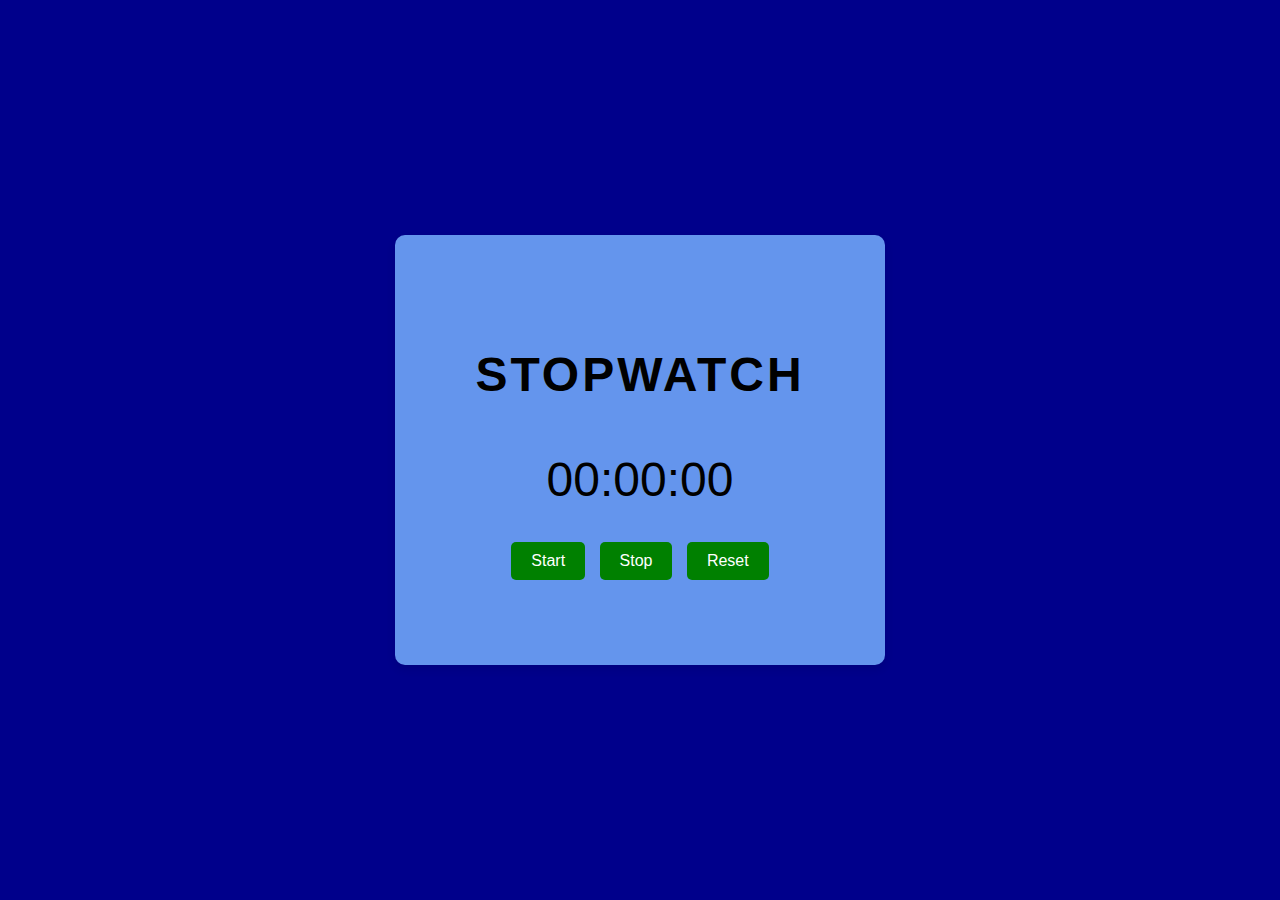
<file: index.html>
<!DOCTYPE html>
<html lang="en">
<head>
    <meta charset="UTF-8">
    <meta name="viewport" content="width=device-width, initial-scale=1.0">
    <title>Stopwatch</title>
    <link rel="stylesheet" href="main-style.css">
</head>
<body>
    <div class="stopwatch">
        <h1 class="animated-heading">Stopwatch</h1>
        <div id="time">00:00:00</div>
        <div class="controls">
            <button id="start">Start</button>
            <button id="stop">Stop</button>
            <button id="reset">Reset</button>
        </div>
    </div>
    <script src="style.js"></script>
</body>
</html>
</file>
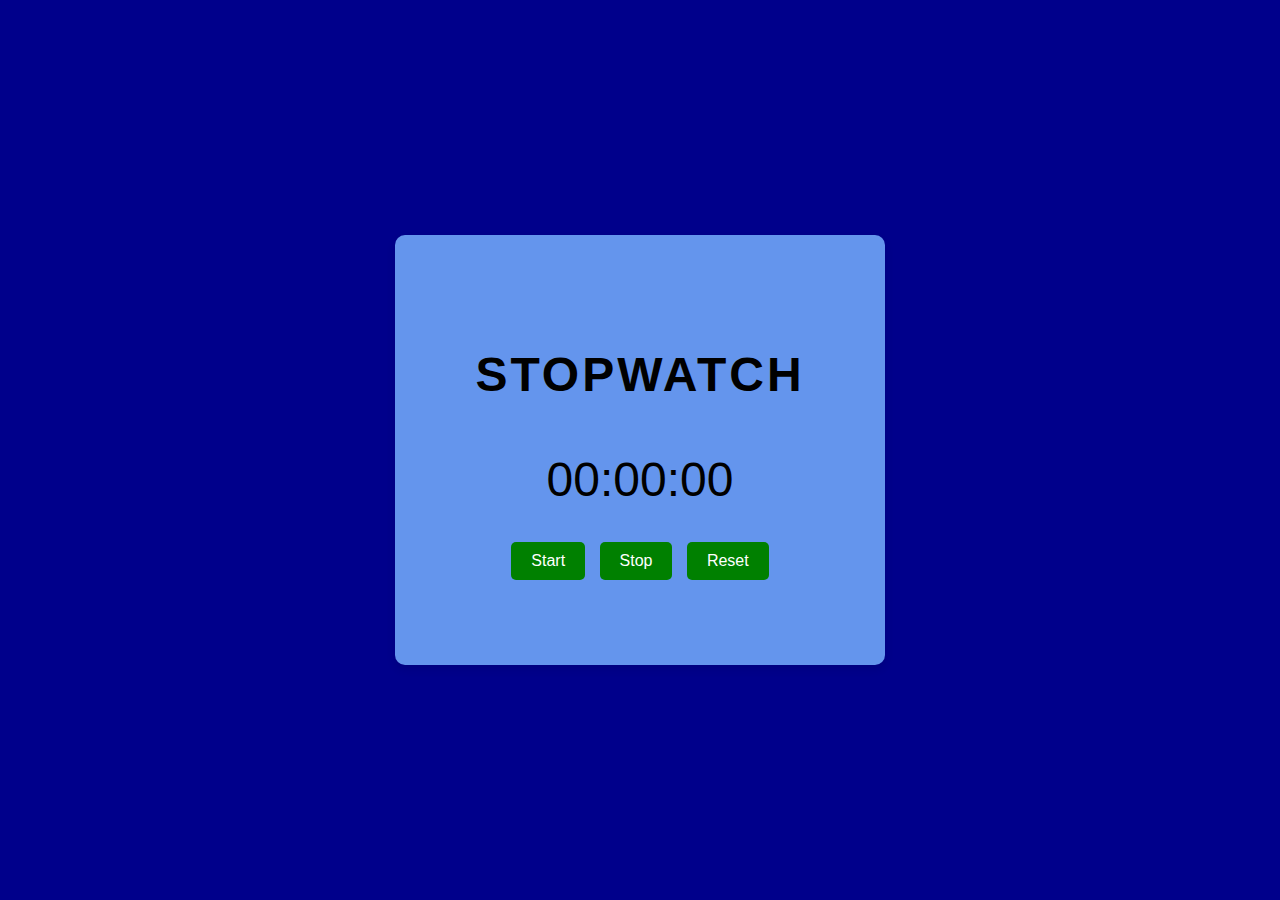
<file: stopwatch.html>
<!DOCTYPE html>
<html lang="en">
<head>
    <meta charset="UTF-8">
    <meta name="viewport" content="width=device-width, initial-scale=1.0">
    <title>Stopwatch</title>
    <link rel="stylesheet" href="main-style.css">
</head>
<body>
    <div class="stopwatch">
        <h1 class="animated-heading">Stopwatch</h1>
        <div id="time">00:00:00</div>
        <div class="controls">
            <button id="start">Start</button>
            <button id="stop">Stop</button>
            <button id="reset">Reset</button>
        </div>
    </div>
    <script src="functionality.js"></script>
</body>
</html>
</file>
<file: main-style.css>
body {
    font-family: Arial, sans-serif;
    display: flex;
    justify-content: center;
    align-items: center;
    height: 100vh;
    background-color: darkblue;
    margin: 0;
}

.stopwatch {
    text-align: center;
    background-color: cornflowerblue;
    padding: 80px;
    border-radius: 10px;
    box-shadow: 0px 4px 10px rgba(0, 0, 0, 0.1);
}

/* Heading Animation */
.animated-heading {
    font-size: 3rem;
    font-weight: bold;
    color: black;
    text-transform: uppercase;
    animation: pulse 2s infinite;
    letter-spacing: 3px;
    margin-bottom: 50px;
}

@keyframes pulse {
    0% {
        transform: scale(1);
        color: black;
    }
    50% {
        transform: scale(1.1);
        color: red;
    }
    100% {
        transform: scale(1);
        color: purple;
    }
}
#time {
    font-size: 3rem;
    margin-bottom: 30px;
}

button {
    padding: 10px 20px;
    margin: 5px;
    border: none;
    border-radius: 5px;
    background-color: green;
    color: white;
    font-size: 1rem;
    cursor: pointer;
    transition: background-color 0.3s;
}

button:hover {
    background-color: #0056b3;
}

button:disabled {
    background-color: #cccccc;
    cursor: not-allowed;
}
</file>
